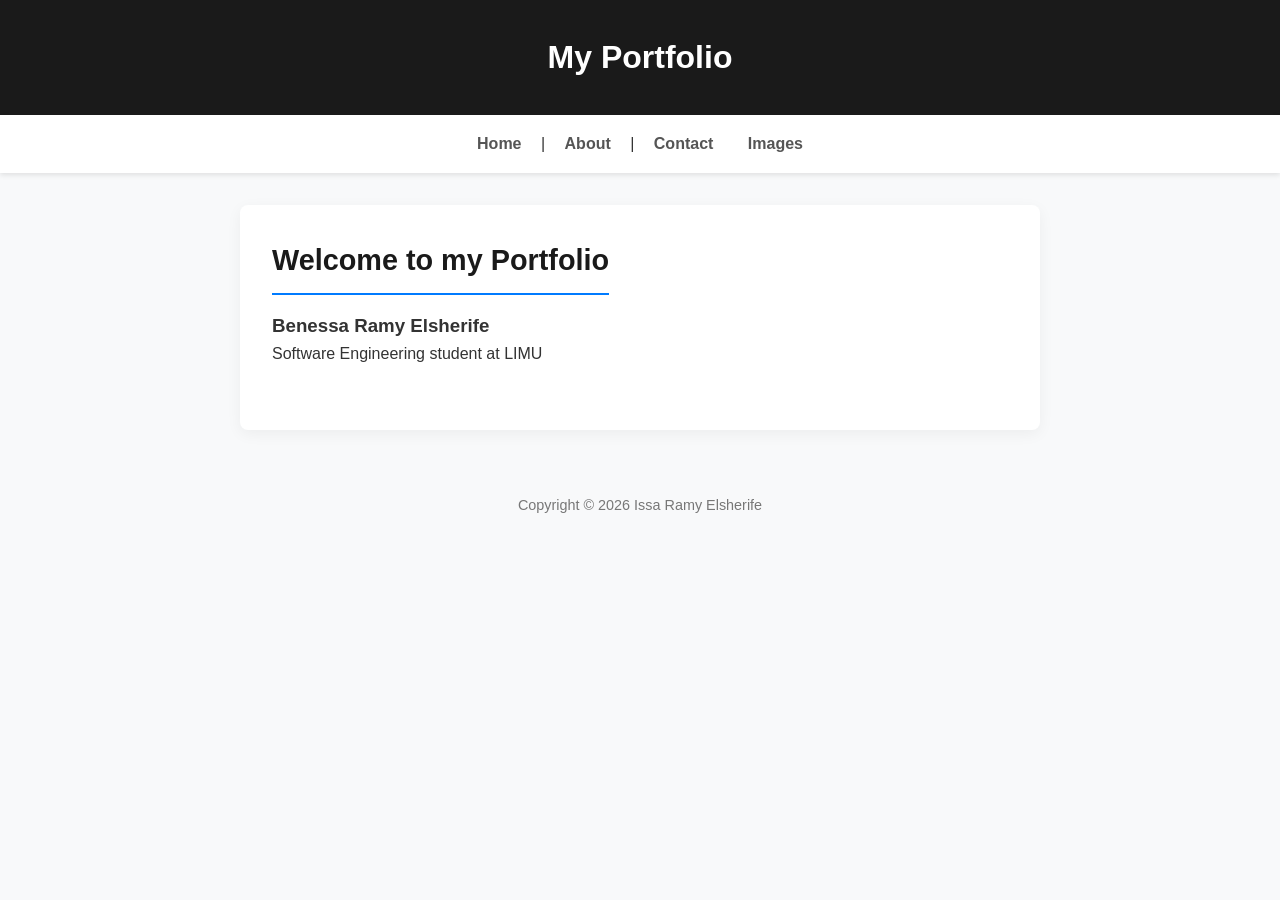
<file: index.html>
<!DOCTYPE html>
<html>
<head>
    <link rel="stylesheet" href="CSS/style.css">
    <title>Home</title>
    <meta charset="UTF-8">

</head>
<body>

<header>
    <h1>My Portfolio</h1>
</header>

<nav>
    <a href="index.html" >Home</a> |
    <a href="about.html" >About</a> |
    <a href="contact.html" >Contact</a>
    <a href="image.html">Images</a>
</nav>

<main>
    <section>
        <h2>Welcome to my Portfolio</h2>
        <h3>Benessa Ramy Elsherife</h3>
        <p>Software Engineering student at LIMU</p>
    </section>
</main>

<footer>
    <p>Copyright © 2026 Issa Ramy Elsherife</p>
</footer>

</body>
</html>
</file>
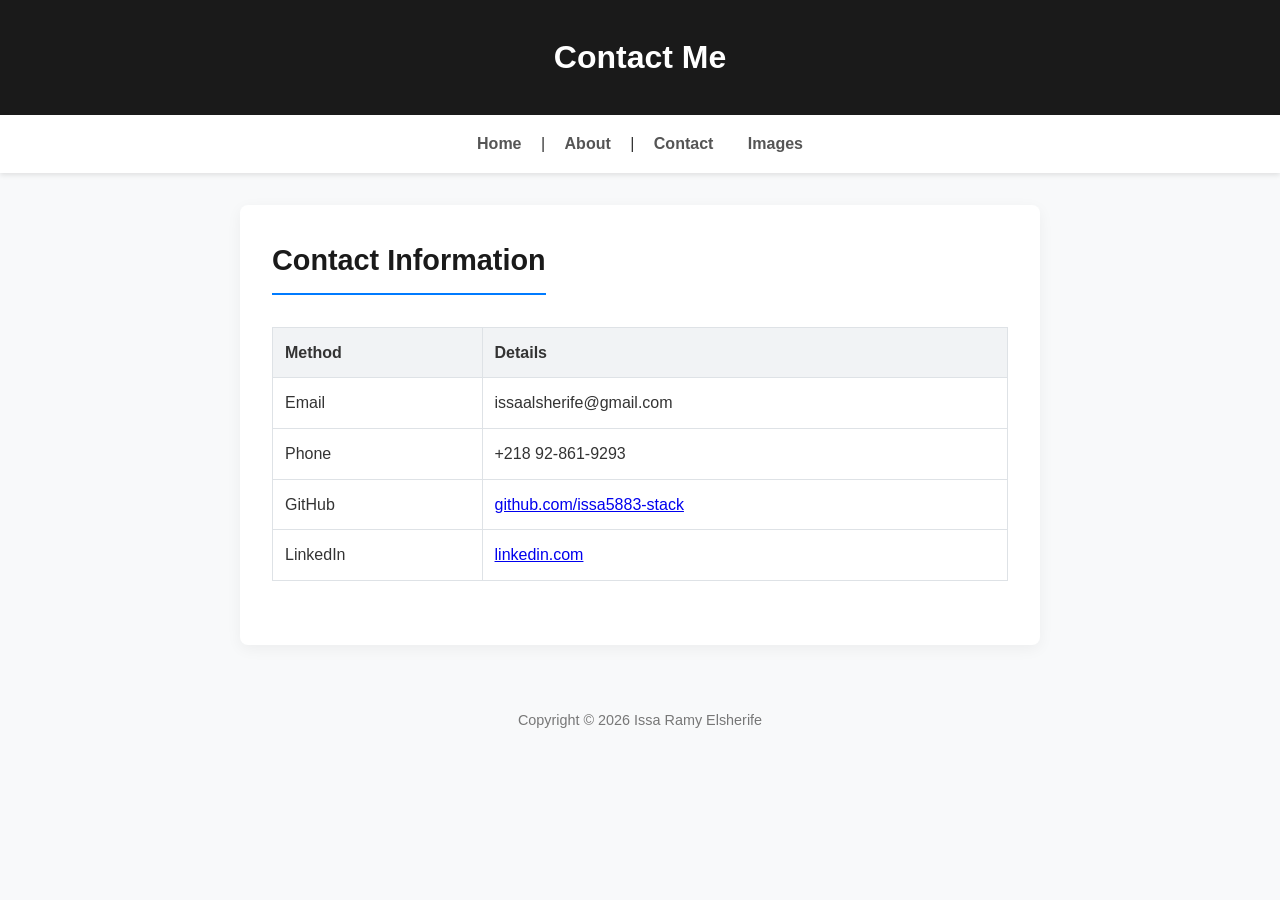
<file: contact.html>
<!DOCTYPE html>
<html>
<head>
    <title>Contact</title>
    <link rel="stylesheet" href="CSS/style.css">
    <meta charset="UTF-8">

</head>
<body>

<header>
    <h1>Contact Me</h1>
</header>

<nav>
    <a href="index.html" >Home</a> |
    <a href="about.html" >About</a> |
    <a href="contact.html">Contact</a>
    <a href="image.html">Images</a>
</nav>

<main>

    <section>
        <h2>Contact Information</h2>
        <table border="1">
            <tr>
                <th>Method</th>
                <th>Details</th>
            </tr>
            <tr>
                <td>Email</td>
                <td>issaalsherife@gmail.com</td>
            </tr>
            <tr>
                <td>Phone</td>
                <td>+218 92-861-9293</td>
            </tr>
            <tr>
                <td>GitHub</td>
                <td><a href="https://github.com/issa5883-stack" target="_blank">github.com/issa5883-stack</a></td>
            </tr>
            <tr>
                <td>LinkedIn</td>
                <td><a href="https://linkedin.com" target="_blank">linkedin.com</a></td>
            </tr>
        </table>
    </section>

</main>

<footer>
    <p>Copyright © 2026 Issa Ramy Elsherife</p>
</footer>

</body>
</html>
</file>
<file: CSS/style.css>
/* إعدادات عامة */
* {
    margin: 0;
    padding: 0;
    box-sizing: border-box;
    font-family: 'Segoe UI', Tahoma, Geneva, Verdana, sans-serif;
}

body {
    background-color: #f8f9fa; /* لون خلفية هادئ */
    color: #333;
    line-height: 1.6;
}

/* الهيدر والتنقل */
header {
    background-color: #1a1a1a; /* أسود فخم */
    color: #ffffff;
    padding: 2rem 0;
    text-align: center;
}

nav {
    background: #fff;
    padding: 1rem;
    text-align: center;
    box-shadow: 0 2px 5px rgba(0,0,0,0.1);
    position: sticky;
    top: 0;
}

nav a {
    text-decoration: none;
    color: #555;
    margin: 0 15px;
    font-weight: 600;
    transition: color 0.3s;
}

nav a:hover {
    color: #007bff; /* لون التفاعل */
}

/* المحتوى الرئيسي */
main {
    max-width: 800px;
    margin: 2rem auto;
    padding: 2rem;
    background: #fff;
    border-radius: 8px;
    box-shadow: 0 4px 15px rgba(0,0,0,0.05);
}

section {
    margin-bottom: 2rem;
}

h2 {
    border-bottom: 2px solid #007bff;
    display: inline-block;
    margin-bottom: 1rem;
    color: #1a1a1a;
}

/* تنسيق الصورة */
/* تنسيق الصورة المحدث */
/* تنسيق الصورة المحدث مع إطار ملون */
.profile {
    border-radius: 50%; /* صورة دائرية */
    border: 5px solid RoyalBlue; /* إطار ملون عريض، يمكنك تغيير 'RoyalBlue' لأي لون آخر */
    display: block;
    margin: 0 auto;
    object-fit: cover;
    box-shadow: 0 4px 10px rgba(0,0,0,0.2); /* ظل ناعم، تم زيادة التباين قليلاً */
    
    /* التكبير */
    width: 250px; /* العرض */
    height: 250px; /* الارتفاع، اجعله مساويًا للعرض للحفاظ على الدائرة */
    
    /* للوضوح */
    transform: scale(1.2); /* تكبير بنسبة 1.2x */
    transition: transform 0.3s ease; /* إضافة تأثير انتقالي سلس */
}
.icon  {
    align-items: center;
    width: 80px; /* عرض الشعار */
    height: 80px; /* ارتفاع تلقائي للحفاظ على نسبة الأبعاد */
    margin-bottom: 1rem; /* مسافة بين الشعار والعناصر الأخرى */
    margin: 25px;;
}

/* تأثير عند تمرير الفأرة (اختياري) */
img:hover {
    transform: scale(1.3); /* تكبير إضافي عند تمرير الفأرة */
    border-color: Goldenrod; /* تغيير لون الإطار عند تمرير الفأرة (مثلاً، لون ذهبي) */
}

/* تنسيق القوائم والجداول */
ul {
    list-style: none;
    display: grid;
    grid-template-columns: repeat(auto-fit, minmax(120px, 1fr));
    gap: 10px;
}

ul li {
    background: #4d9cea;
    padding: 8px 15px;
    border-radius: 20px;
    text-align: center;
    font-size: 0.9rem;
}

table {
    width: 100%;
    border-collapse: collapse;
    margin-top: 1rem;
}

table, th, td {
    border: 1px solid #dee2e6;
}

th, td {
    padding: 12px;
    text-align: left;
}

th {
    background-color: #f1f3f5;
}

/* التذييل */
footer {
    text-align: center;
    padding: 2rem;
    font-size: 0.9rem;
    color: #777;
}
/* تنسيق شبكة الصور */
.gallery-grid {
    display: grid;
    grid-template-columns: repeat(auto-fit, minmax(200px, 1fr)); /* ترتيب تلقائي حسب حجم الشاشة */
    gap: 20px; /* مسافة بين الصور */
    padding: 20px 0;
}

/* تنسيق صور المعرض */
.gallery-grid img {
    width: 100%; /* تأخذ عرض العمود بالكامل */
    height: 250px; /* توحيد الطول لجميع الصور */
    object-fit: cover; /* قص الصورة بذكاء لتملأ المساحة دون تشويه */
    border-radius: 15px; /* حواف دائرية أنيقة */
    border: 3px solid transparent; /* إطار شفاف للتحضير للتأثير */
    background: linear-gradient(white, white) padding-box, 
                linear-gradient(45deg, #d4ae00, #1a1a1a) border-box; /* إطار متدرج بين الذهبي والأسود */
    transition: all 0.4s cubic-bezier(0.175, 0.885, 0.32, 1.275); /* حركة ناعمة */
    cursor: pointer;
    box-shadow: 0 10px 20px rgba(0,0,0,0.1);
}

/* تأثير عند تمرير الفأرة على صور المعرض */
.gallery-grid img:hover {
    transform: translateY(-10px) scale(1.05); /* ترتفع للأعلى قليلاً مع تكبير بسيط */
    box-shadow: 0 15px 30px rgba(0,0,0,0.2); /* زيادة الظل لإعطاء شعور بالعمق */
    filter: brightness(1.1); /* زيادة إضاءة الصورة قليلاً */
}

/* تخصيص العنوان */
h2 {
    color: #1a1a1a;
    font-size: 1.8rem;
    position: relative;
    padding-bottom: 10px;
}

/* أضفنا كلمة .gallery-grid قبل h2 */
.gallery-grid-title::after {
    content: '';
    position: absolute;
    bottom: 0;
    left: 0;
    width: 60px;
    height: 4px;
    background: #d4ae00; 
    border-radius: 2px;
}
</file>
